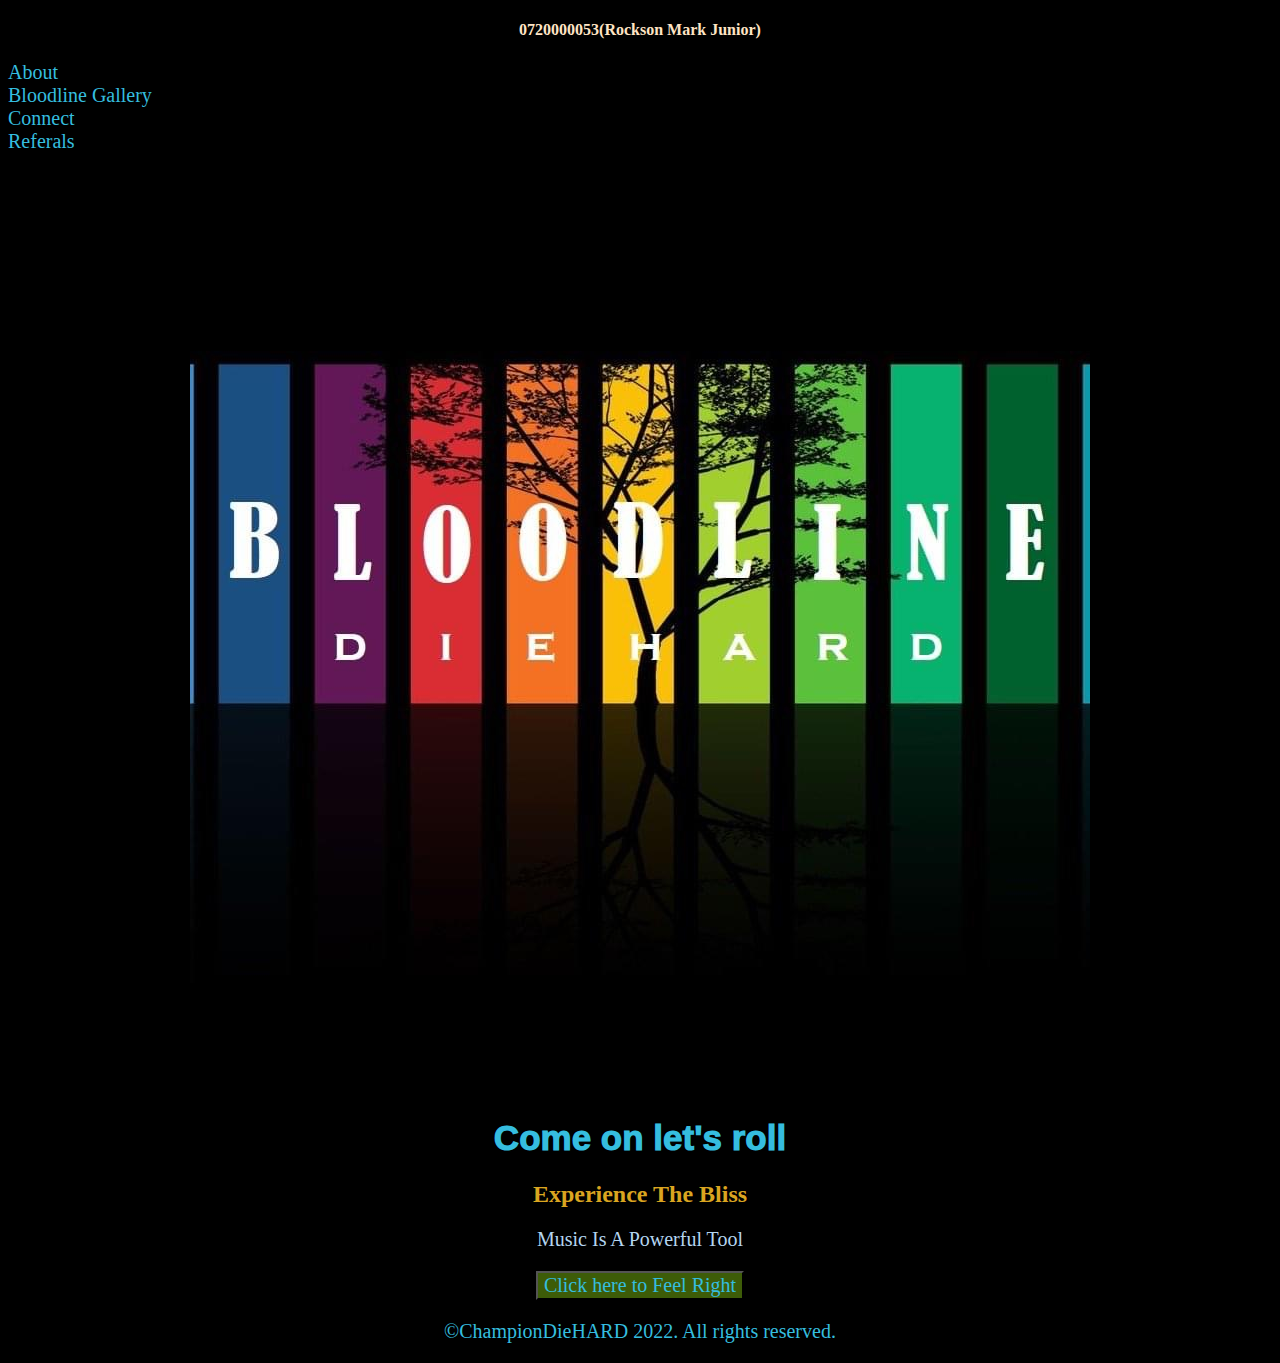
<file: index.html>
<!DOCTYPE html>
<html lang="en">

<head>
    <meta charset="UTF-8">
    <meta http-equiv="X-UA-Compatible" content="IE=edge">
    <meta name="viewport" content="width=device-width, initial-scale=1.0">
    <title>Champion Die HARD Bloodline</title>
    <link rel="stylesheet" href="style.css"/>
   
   
</head>

<style>
    h1{
        color: rgb(53, 189, 223);
    font-size: 35px;
    font-weight: 1000;
    font-family: 'Gill Sans', 'Gill Sans MT', Calibri, 'Trebuchet MS', sans-serif;
    text-align: center;
    }
</style>
<body>

    <h4>0720000053(Rockson Mark Junior)</h4>

    <div class="navbar_container">
        
        
           
          
            <div class="navbar__item">
                <a href="about.html" class="navbar__links">About</a>
            </div>
            <div class="navbar__btn">
                <a href="gallery.html" class="button">Bloodline Gallery</a>
            </div>
            <div class="navbar__btn">
                <a href="contact.html" class="button">Connect</a>
            </div>
            <div class="navbar__btn">
                <a href="Bloodlinepage.html" class="button">Referals</a>
            </div>
      
    </div>
<br>

<!-- HERO SECTION-->
<div class="main">
       <img src="images/bloodline.JPG" alt="">
</div>

<!-- services section-->
<div class="services">
    <h1>Come on let's roll</h1>
    <div class="services__container">
        <div class="services__card">
            <h2>Experience The Bliss</h2>
            <p>Music Is A Powerful Tool</p>
            <button class="fr">
                <a href="vibes.html">Click here to Feel Right </a>
            </button>
        </div>
    </div>
</div>

<!-- FOOTER SECTION -->
<div class="footer__container">  </div>
<footer>
    <p class="foot">©ChampionDieHARD 2022. All rights reserved.</p>
</footer>
<script src="myweb.js"></script>
</body>

</html>
</file>
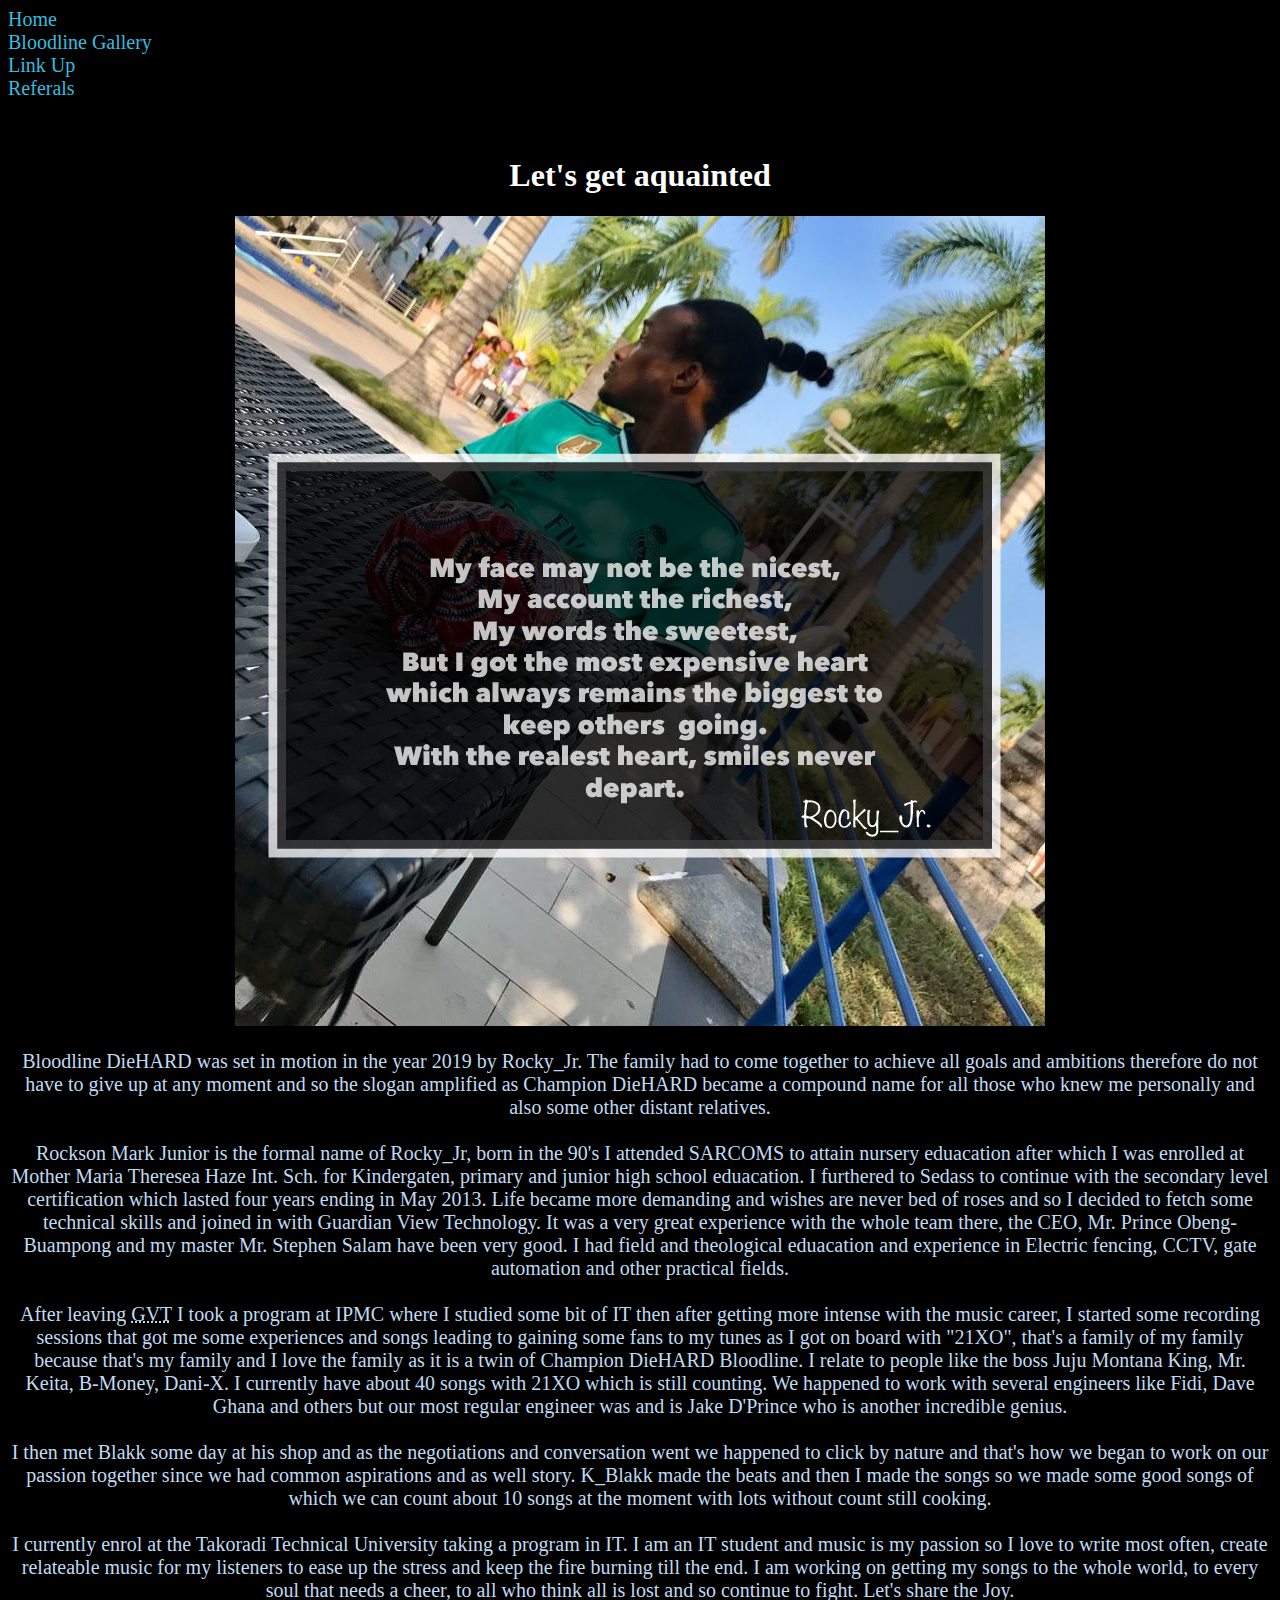
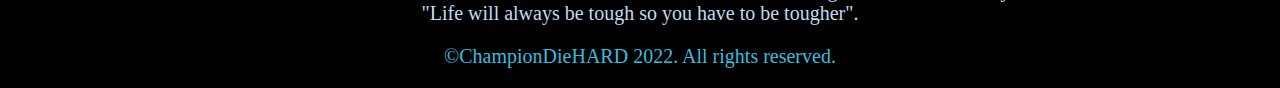
<file: about.html>
<!DOCTYPE html>
<html lang="en">
<head>
    <meta charset="UTF-8">
    <meta http-equiv="X-UA-Compatible" content="IE=edge">
    <meta name="viewport" content="width=device-width, initial-scale=1.0">
    <link rel="stylesheet" href="style.css">
    <title>About</title>
</head>
<style>
    h1{
        color: white;
    }
</style>
<body>

    <div class="navbar_container">
        
        
           
          
        <div class="navbar__item">
            <a href="index.html" class="navbar__links">Home</a>
        </div>
        <div class="navbar__btn">
            <a href="gallery.html" class="button">Bloodline Gallery</a>
        </div>
        <div class="navbar__btn">
            <a href="contact.html" class="button">Link Up</a>
        </div>
        <div class="navbar__btn">
            <a href="referer.html" class="button">Referals</a>
        </div>
       
  
</div>
<br>
<br>
<div class="services">
    <h1>Let's get aquainted</h1>
</div>
    <!-- Bloodline Image -->
<div class="main">
    <img src="images/ponnyquote.JPEG" alt="">
</div>
<div class="about__para">
   <p>Bloodline DieHARD was set in motion in the year 2019 by Rocky_Jr. The family 
    had to come together to achieve all goals and ambitions therefore do not have to
give up at any moment and so the slogan amplified as Champion DieHARD became a compound 
name for all those who knew me personally and also some other distant relatives.<br>
<br>Rockson Mark Junior is the formal name of Rocky_Jr, born in the 90's I attended SARCOMS 
to attain nursery eduacation after which I was enrolled at Mother Maria Theresea Haze 
Int. Sch. for Kindergaten, primary and junior high school eduacation. I furthered to 
Sedass to continue with the secondary level certification which lasted four years ending 
in May 2013. 
Life became more demanding and wishes are never bed of roses and so I decided to fetch some 
technical skills and joined in with Guardian View Technology. It was a very great experience 
with the whole team there, the CEO, Mr. Prince Obeng-Buampong and my master Mr. Stephen Salam 
have been very good. I had field and theological eduacation and experience in Electric fencing, 
CCTV, gate automation and other practical fields.<br>
<br>After leaving <abbr title="Guardian View Technology">GVT</abbr> I took a program at IPMC where 
I studied some bit of IT then after getting more intense with the music career, I started some 
recording sessions that got me some experiences and songs leading to gaining some fans to my
tunes as I got on board with "21XO", that's a family of my family because that's my family and I 
love the family as it is a twin of Champion DieHARD Bloodline. I relate to people like the boss 
Juju Montana King, Mr. Keita, B-Money, Dani-X. I currently have about 40 songs with 
21XO which is still counting. We happened to work with several engineers like Fidi, Dave Ghana 
and others but our most regular engineer was and is Jake D'Prince who is another incredible genius.<br><br>
I then met Blakk some day at his shop and as the negotiations and  conversation went we happened to 
click by nature and that's how we began to work on our passion together since we had common 
aspirations and as well story. K_Blakk made the beats and then I made the songs so we made some 
good songs of which we can count about 10 songs at the moment with lots without count still 
cooking.<br><br>
I currently enrol at the Takoradi Technical University taking a program in IT. I am an IT 
student and music is my passion so I love to write most often, create relateable music for my 
listeners to ease up the stress and keep the fire burning till the end. I am working on getting my 
songs to the whole world, to every soul that needs a cheer, to all who think all is lost and so 
continue to fight. Let's share the Joy.<br> "Life will always be tough so you have to be tougher". 
</div>
<div class="footer__container">  </div>
<footer>
    <p class="foot">©ChampionDieHARD 2022. All rights reserved.</p>
</footer>
</body>
</html>
</file>
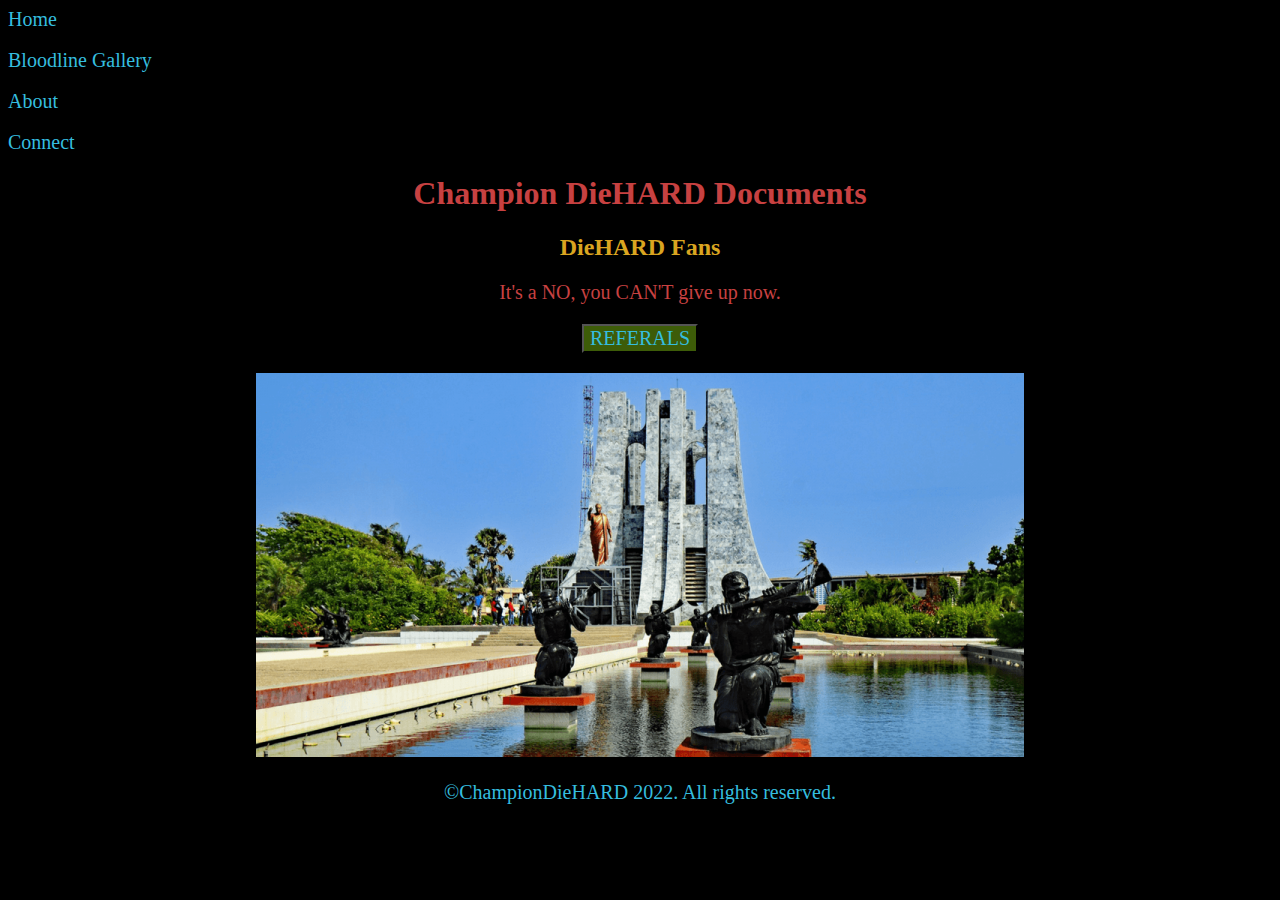
<file: Bloodlinepage.html>
<!DOCTYPE html>
<html lang="en">
<head>
    <meta charset="UTF-8">
    <meta http-equiv="X-UA-Compatible" content="IE=edge">
    <meta name="viewport" content="width=device-width, initial-scale=1.0">
    <title>Champion Die HARD Bloodline</title>
    <link rel="stylesheet" href="style.css"/>
 
</head>
<body>

    <!-- NAVBAR SECTION-->
    <div class="navbar_container">
        
        
        <div class="navbar_item">

     <div class="navbar__btn">
         <a href="index.html" class="navbar__links">Home</a>
     </div>
     <br>
     <div class="navbar__btn">
         <a href="gallery.html" class="button">Bloodline Gallery</a>
     </div>
     <br>
     <div class="navbar__btn">
         <a href="about.html" class="button">About</a>
     </div>
     <br>
     <div class="navbar__btn">
         <a href="contact.html" class="button">Connect</a>
     </div>
 </div>


<!-- HERO SECTION-->
<div class="main">
    <div class="main__container">
        <div class="main__content">
            <h1> Champion DieHARD Documents</h1>
            <h2> DieHARD Fans </h2>
            <p> It's a NO, you CAN'T give up now.</p>
           
            <button class="GS">
                <a href="refdetails.html">REFERALS</a>
            </button>
        </div>
    </div>
</div>
<!-- Bloodline Image -->
<div class="main">
    <img src="images/NkrumahStatue.PNG" alt="">
</div>
<div class="footer__container">  </div>
<footer>
    <p class="foot">©ChampionDieHARD 2022. All rights reserved.</p>
</footer>
<script src="myweb.js"></script>
</body>
</html>
</file>
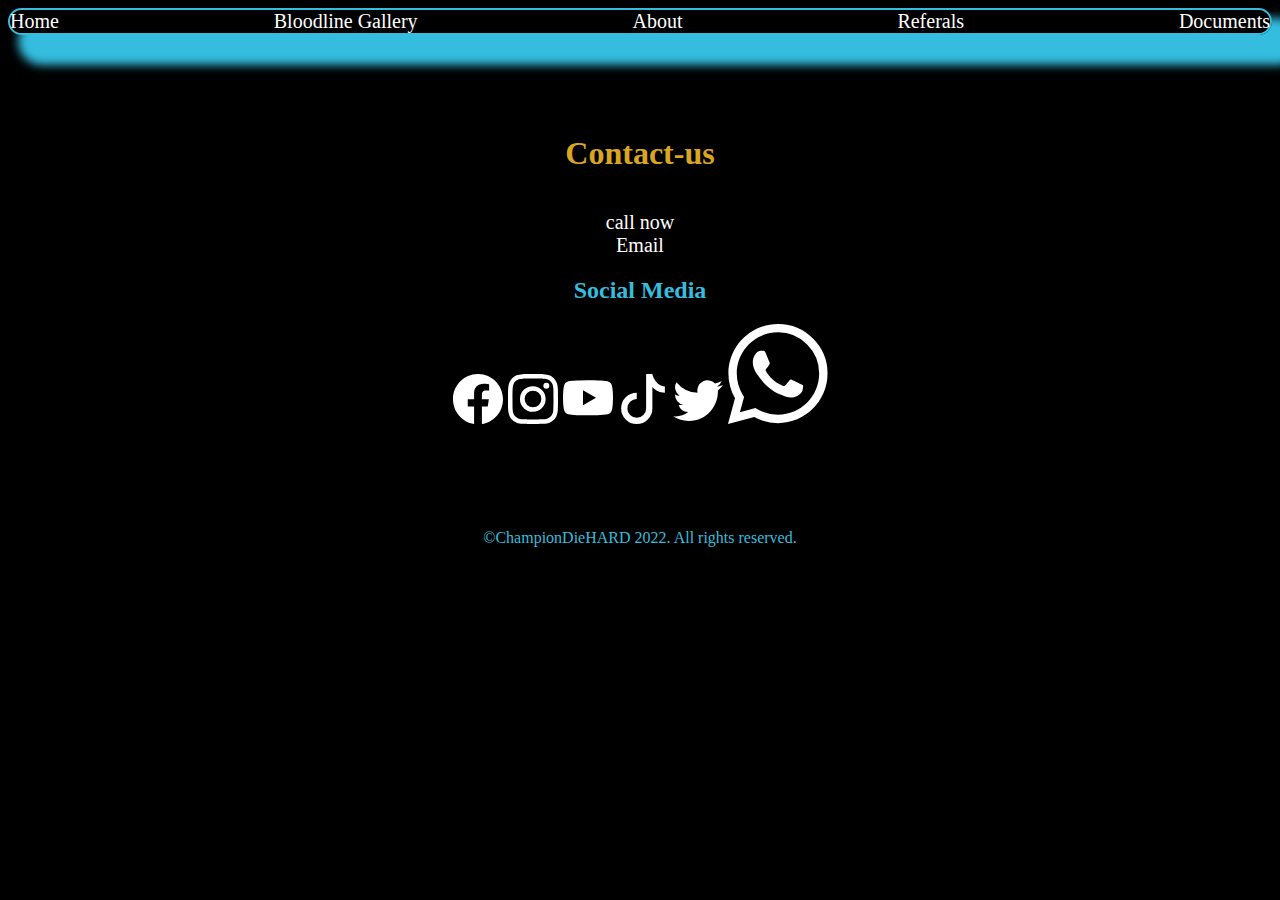
<file: contact.html>
<!DOCTYPE html>
<html lang="en">
<head>
    <meta charset="UTF-8">
    <meta http-equiv="X-UA-Compatible" content="IE=edge">
    <meta name="viewport" content="width=device-width, initial-scale=1.0">
    
    <title>Contacts</title>
</head>
<style>
    body{
        background-color: black;
    }
.con{
    text-align: center;
    margin: 100px;
    color: rgb(53, 189, 223);
;
}
h1{
    color: goldenrod;
}
.navbar_container {
 
    position: alternate;
    
   
}
a{
    color: white;
    font-family: papyrus;
 font-size: 20px;
 text-decoration: none;
}
.navbar_item{
    box-shadow: 20px 20px 10px 10px  rgb(53, 189, 223);
    border: 2px solid rgb(53, 189, 223);
    border-radius: 50px;
    display: flex;
    position: alternate;
    justify-content: space-between;
   
}
footer{
    margin: 0;
    color: rgb(53, 189, 223);
    text-align: center;
}

</style>
<body>

    <div class="navbar_container">
        
        
           <div class="navbar_item">

        <div class="navbar__btn">
            <a href="index.html" class="navbar__links">Home</a>
        </div>
        <br>
        <div class="navbar__btn">
            <a href="gallery.html" class="button">Bloodline Gallery</a>
        </div>
        <br>
        <div class="navbar__btn">
            <a href="about.html" class="button">About</a>
        </div>
        <br>
        <div class="navbar__btn">
            <a href="referer.html" class="button">Referals</a>
        </div>
        <br>
        <div class="navbar__btn">
            <a href="Bloodlinepage.html" class="button">Documents</a>
        </div>
    </div>
  
</div>
    <div class="con">
     <h1>    Contact-us</h1>
        <br>
        <a href="tel:0242881104">call now </a>
        <br>
        <a href="mailto:quanjj2000@icloud.com">Email </a>
        
        <div class="footer__links__items">
            <h2> Social Media </h2>
            
            <a href="https://www.facebook.com/rocksonjunior">
                <svg xmlns="http://www.w3.org/2000/svg" width="50" height="50" fill="currentColor" class="bi bi-facebook" viewBox="0 0 16 16">
                    <path d="M16 8.049c0-4.446-3.582-8.05-8-8.05C3.58 0-.002 3.603-.002 8.05c0 4.017 2.926 7.347 6.75 7.951v-5.625h-2.03V8.05H6.75V6.275c0-2.017 1.195-3.131 3.022-3.131.876 0 1.791.157 1.791.157v1.98h-1.009c-.993 0-1.303.621-1.303 1.258v1.51h2.218l-.354 2.326H9.25V16c3.824-.604 6.75-3.934 6.75-7.951z"/>
                  </svg>
    
            </a>
            <a href="https://www.instagram.com/rocky___jr">
    
                <svg xmlns="http://www.w3.org/2000/svg" width="50" height="50" fill="currentColor" class="bi bi-instagram" viewBox="0 0 16 16">
                    <path d="M8 0C5.829 0 5.556.01 4.703.048 3.85.088 3.269.222 2.76.42a3.917 3.917 0 0 0-1.417.923A3.927 3.927 0 0 0 .42 2.76C.222 3.268.087 3.85.048 4.7.01 5.555 0 5.827 0 8.001c0 2.172.01 2.444.048 3.297.04.852.174 1.433.372 1.942.205.526.478.972.923 1.417.444.445.89.719 1.416.923.51.198 1.09.333 1.942.372C5.555 15.99 5.827 16 8 16s2.444-.01 3.298-.048c.851-.04 1.434-.174 1.943-.372a3.916 3.916 0 0 0 1.416-.923c.445-.445.718-.891.923-1.417.197-.509.332-1.09.372-1.942C15.99 10.445 16 10.173 16 8s-.01-2.445-.048-3.299c-.04-.851-.175-1.433-.372-1.941a3.926 3.926 0 0 0-.923-1.417A3.911 3.911 0 0 0 13.24.42c-.51-.198-1.092-.333-1.943-.372C10.443.01 10.172 0 7.998 0h.003zm-.717 1.442h.718c2.136 0 2.389.007 3.232.046.78.035 1.204.166 1.486.275.373.145.64.319.92.599.28.28.453.546.598.92.11.281.24.705.275 1.485.039.843.047 1.096.047 3.231s-.008 2.389-.047 3.232c-.035.78-.166 1.203-.275 1.485a2.47 2.47 0 0 1-.599.919c-.28.28-.546.453-.92.598-.28.11-.704.24-1.485.276-.843.038-1.096.047-3.232.047s-2.39-.009-3.233-.047c-.78-.036-1.203-.166-1.485-.276a2.478 2.478 0 0 1-.92-.598 2.48 2.48 0 0 1-.6-.92c-.109-.281-.24-.705-.275-1.485-.038-.843-.046-1.096-.046-3.233 0-2.136.008-2.388.046-3.231.036-.78.166-1.204.276-1.486.145-.373.319-.64.599-.92.28-.28.546-.453.92-.598.282-.11.705-.24 1.485-.276.738-.034 1.024-.044 2.515-.045v.002zm4.988 1.328a.96.96 0 1 0 0 1.92.96.96 0 0 0 0-1.92zm-4.27 1.122a4.109 4.109 0 1 0 0 8.217 4.109 4.109 0 0 0 0-8.217zm0 1.441a2.667 2.667 0 1 1 0 5.334 2.667 2.667 0 0 1 0-5.334z"/>
                  </svg>
            </a>
            
            <a href="https://youtube.com/channel/UCZiapBHlssYozJgGbcPa6lg">
                <svg xmlns="http://www.w3.org/2000/svg" width="50" height="50" fill="currentColor" class="bi bi-youtube" viewBox="0 0 16 16">
                    <path d="M8.051 1.999h.089c.822.003 4.987.033 6.11.335a2.01 2.01 0 0 1 1.415 1.42c.101.38.172.883.22 1.402l.01.104.022.26.008.104c.065.914.073 1.77.074 1.957v.075c-.001.194-.01 1.108-.082 2.06l-.008.105-.009.104c-.05.572-.124 1.14-.235 1.558a2.007 2.007 0 0 1-1.415 1.42c-1.16.312-5.569.334-6.18.335h-.142c-.309 0-1.587-.006-2.927-.052l-.17-.006-.087-.004-.171-.007-.171-.007c-1.11-.049-2.167-.128-2.654-.26a2.007 2.007 0 0 1-1.415-1.419c-.111-.417-.185-.986-.235-1.558L.09 9.82l-.008-.104A31.4 31.4 0 0 1 0 7.68v-.123c.002-.215.01-.958.064-1.778l.007-.103.003-.052.008-.104.022-.26.01-.104c.048-.519.119-1.023.22-1.402a2.007 2.007 0 0 1 1.415-1.42c.487-.13 1.544-.21 2.654-.26l.17-.007.172-.006.086-.003.171-.007A99.788 99.788 0 0 1 7.858 2h.193zM6.4 5.209v4.818l4.157-2.408L6.4 5.209z"/>
                  </svg>
            </a>
            
            <a href="https://vm.tiktok.com/ZMNuJFYYH/">
                <svg xmlns="http://www.w3.org/2000/svg" width="50" height="50" fill="currentColor" class="bi bi-tiktok" viewBox="0 0 16 16">
                    <path d="M9 0h1.98c.144.715.54 1.617 1.235 2.512C12.895 3.389 13.797 4 15 4v2c-1.753 0-3.07-.814-4-1.829V11a5 5 0 1 1-5-5v2a3 3 0 1 0 3 3V0Z"/>
                  </svg>
            </a>

            <a href="https://twitter.com/rocky___jr">
                <svg xmlns="http://www.w3.org/2000/svg" width="50" height="50" fill="currentColor" class="bi bi-twitter" viewBox="0 0 16 16">
                    <path d="M5.026 15c6.038 0 9.341-5.003 9.341-9.334 0-.14 0-.282-.006-.422A6.685 6.685 0 0 0 16 3.542a6.658 6.658 0 0 1-1.889.518 3.301 3.301 0 0 0 1.447-1.817 6.533 6.533 0 0 1-2.087.793A3.286 3.286 0 0 0 7.875 6.03a9.325 9.325 0 0 1-6.767-3.429 3.289 3.289 0 0 0 1.018 4.382A3.323 3.323 0 0 1 .64 6.575v.045a3.288 3.288 0 0 0 2.632 3.218 3.203 3.203 0 0 1-.865.115 3.23 3.23 0 0 1-.614-.057 3.283 3.283 0 0 0 3.067 2.277A6.588 6.588 0 0 1 .78 13.58a6.32 6.32 0 0 1-.78-.045A9.344 9.344 0 0 0 5.026 15z"/>
                  </svg>
            </a>

            <a href="tel:0242881104">
                <svg xmlns="http://www.w3.org/2000/svg" width="100" height="100" fill="currentColor" class="bi bi-whatsapp" viewBox="0 0 16 16">
                    <path d="M13.601 2.326A7.854 7.854 0 0 0 7.994 0C3.627 0 .068 3.558.064 7.926c0 1.399.366 2.76 1.057 3.965L0 16l4.204-1.102a7.933 7.933 0 0 0 3.79.965h.004c4.368 0 7.926-3.558 7.93-7.93A7.898 7.898 0 0 0 13.6 2.326zM7.994 14.521a6.573 6.573 0 0 1-3.356-.92l-.24-.144-2.494.654.666-2.433-.156-.251a6.56 6.56 0 0 1-1.007-3.505c0-3.626 2.957-6.584 6.591-6.584a6.56 6.56 0 0 1 4.66 1.931 6.557 6.557 0 0 1 1.928 4.66c-.004 3.639-2.961 6.592-6.592 6.592zm3.615-4.934c-.197-.099-1.17-.578-1.353-.646-.182-.065-.315-.099-.445.099-.133.197-.513.646-.627.775-.114.133-.232.148-.43.05-.197-.1-.836-.308-1.592-.985-.59-.525-.985-1.175-1.103-1.372-.114-.198-.011-.304.088-.403.087-.088.197-.232.296-.346.1-.114.133-.198.198-.33.065-.134.034-.248-.015-.347-.05-.099-.445-1.076-.612-1.47-.16-.389-.323-.335-.445-.34-.114-.007-.247-.007-.38-.007a.729.729 0 0 0-.529.247c-.182.198-.691.677-.691 1.654 0 .977.71 1.916.81 2.049.098.133 1.394 2.132 3.383 2.992.47.205.84.326 1.129.418.475.152.904.129 1.246.08.38-.058 1.171-.48 1.338-.943.164-.464.164-.86.114-.943-.049-.084-.182-.133-.38-.232z"/>
                  </svg>
            </a>
              <br>
    
        </div>

    </div>
    <footer>
        <p class="foot">©ChampionDieHARD 2022. All rights reserved.</p>
    </footer>
</body>
</html>
</file>
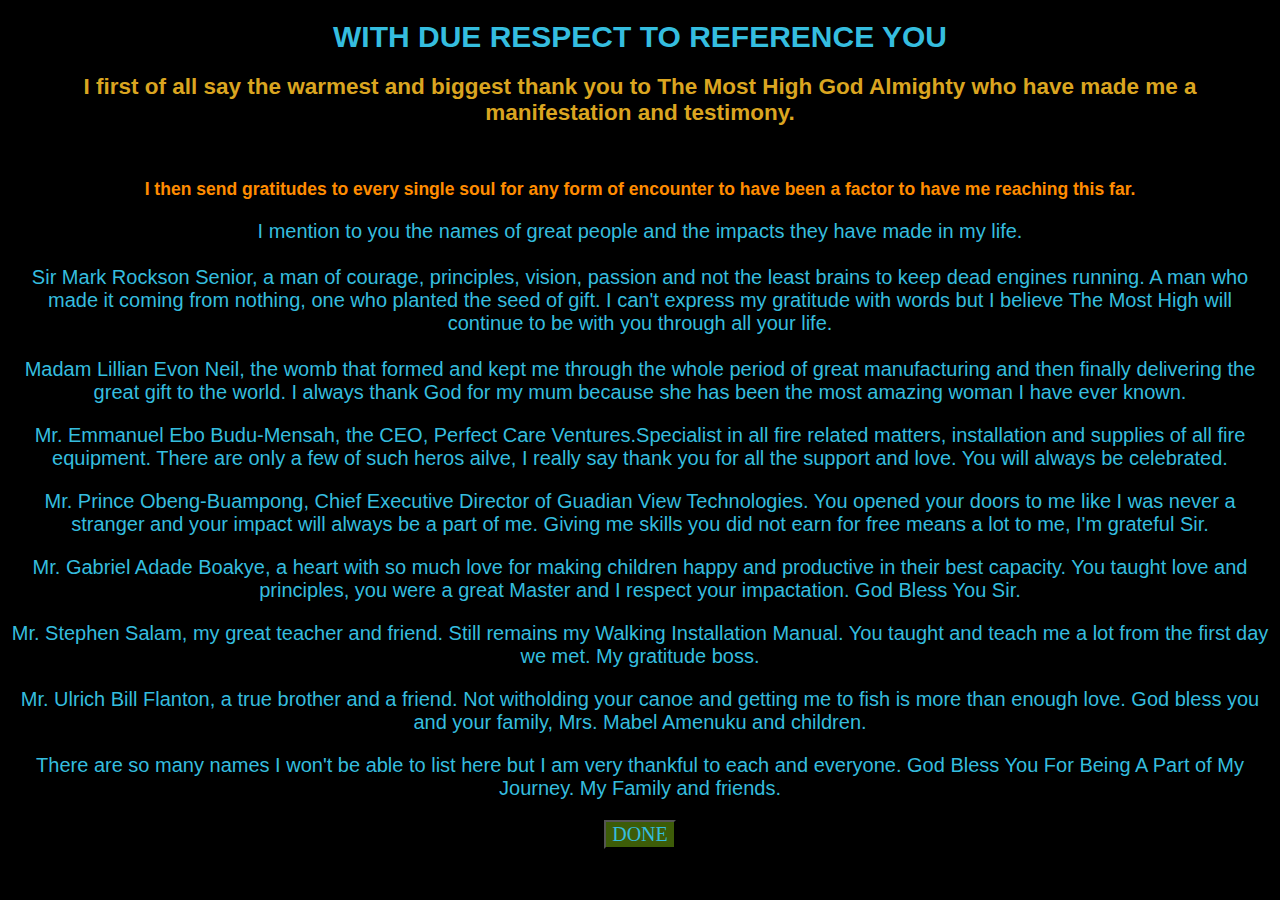
<file: refdetails.html>
<!DOCTYPE html>
<html lang="en">
<head>
    <meta charset="UTF-8">
    <meta http-equiv="X-UA-Compatible" content="IE=edge">
    <meta name="viewport" content="width=device-width, initial-scale=1.0">
    <title>Ref_Details</title>
    <link rel="stylesheet" href="style.css"/>
 
</head>
<style>
    button{
        text-align: center;
    }
    .d{
        text-align: center !important;
    }
</style>
<body>

<div class="refdet">
    <h1>WITH DUE RESPECT TO REFERENCE YOU</h1>
    <h2>I first of all say the warmest and biggest thank you to The Most High God Almighty who
       have made me a manifestation and testimony.</h2><br>
       <h3>I then send gratitudes to every single soul for any form of encounter to have been a factor 
    to have me reaching this far.</h3></h2>
    <p> I mention to you the names of great people and the impacts they 
have made in my life.<br>
<br>Sir Mark Rockson Senior, a man of courage, principles, vision, passion and not the least brains 
to keep dead engines running. A man who made it coming from nothing, one who planted the seed 
of gift. I can't express my gratitude with words but I believe The Most High will continue to 
be with you through all your life. <br><br>
Madam Lillian Evon Neil, the womb that formed and kept me through the whole period of great 
manufacturing and then finally delivering the great gift to the world. I always thank God for my 
mum because she has been the most amazing woman I have ever known.</p>
<p>Mr. Emmanuel Ebo Budu-Mensah, the CEO, Perfect Care Ventures.Specialist in all fire related matters, 
     installation and supplies of all fire equipment. There are only a few of such heros ailve, I really 
     say thank you for all the support and love. You will always be celebrated.
</p>
<p>Mr. Prince Obeng-Buampong, Chief Executive Director of Guadian View Technologies. You opened your doors 
    to me like I was never a stranger and your impact will always be a part of me. Giving me skills you 
    did not earn for free means a lot to me, I'm grateful Sir.
</p>
<p>Mr. Gabriel Adade Boakye, a heart with so much love for making children happy and productive in 
    their best capacity. You taught love and principles, you were a great Master and I respect your
    impactation. God Bless You Sir. 
</p>
<p>Mr. Stephen Salam, my great teacher and friend. Still remains my Walking Installation Manual.
    You taught and teach me a lot from the first day we met. My gratitude boss. </p>
    <p>Mr. Ulrich Bill Flanton, a true brother and a friend. Not witholding your canoe and getting me to 
        fish is more than enough love. God bless you and your family, Mrs. Mabel Amenuku and children.
    </p>
    <p>There are so many names I won't be able to list here but I am very thankful to each and everyone.
        God Bless You For Being A Part of My Journey. My Family and friends.
    </p>

   
    </div></p>




    <!-- NAVBAR SECTION-->   
    <div class="d">
        <button class="returnto" >
            <a href="referer.html">DONE</a>
        </button>

    </div>   
           
     </div>
 </div>
</body>
</file>
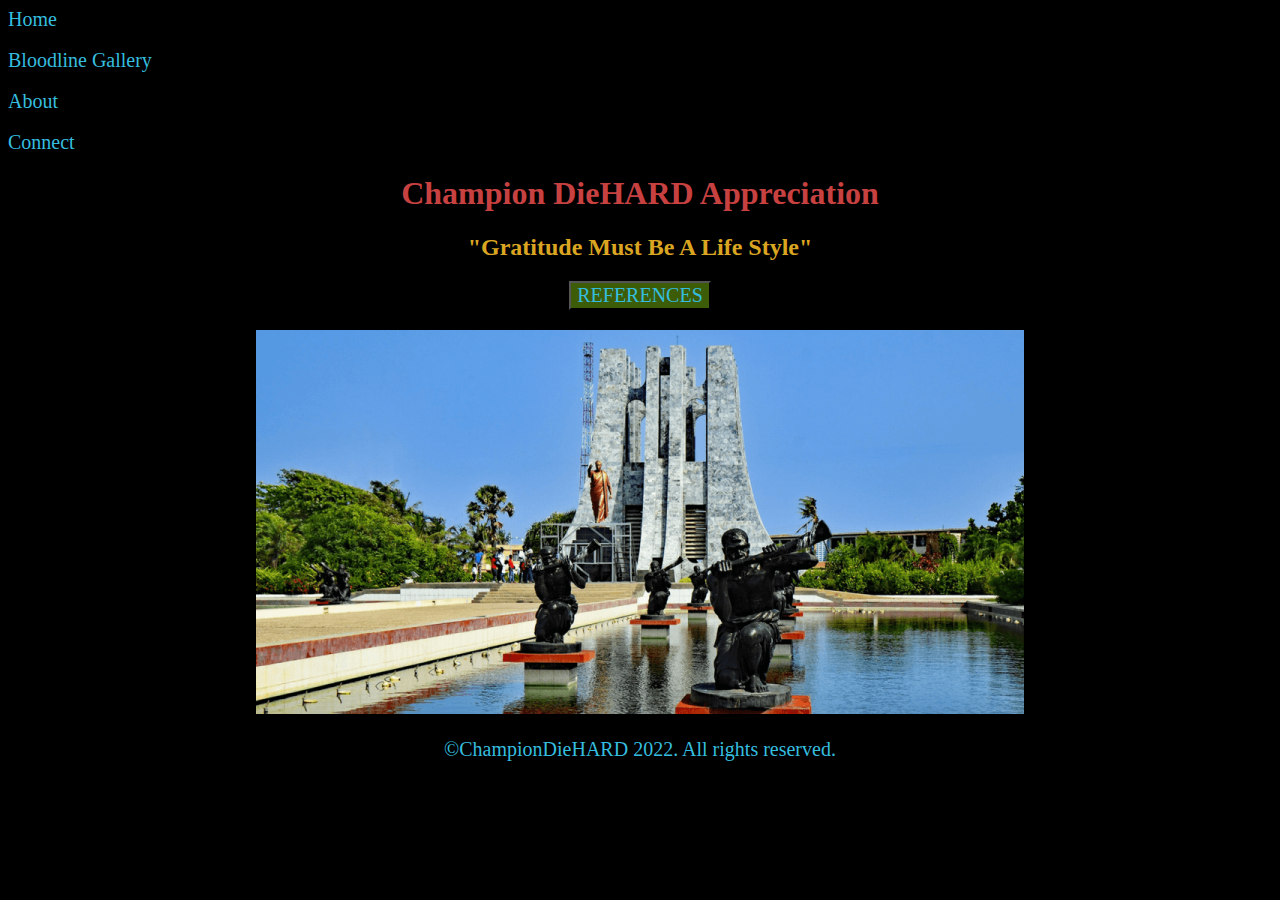
<file: referer.html>
<!DOCTYPE html>
<html lang="en">
<head>
    <meta charset="UTF-8">
    <meta http-equiv="X-UA-Compatible" content="IE=edge">
    <meta name="viewport" content="width=device-width, initial-scale=1.0">
    <title>Champion Die HARD Bloodline</title>
    <link rel="stylesheet" href="style.css"/>
 
</head>
<body>

    <!-- NAVBAR SECTION-->
    <div class="navbar_refpage">
        
        
        <div class="navbar_item">

     <div class="navbar__btn">
         <a href="index.html" class="navbar__links">Home</a>
     </div>
     <br>
     <div class="navbar__btn">
         <a href="gallery.html" class="button">Bloodline Gallery</a>
     </div>
     <br>
     <div class="navbar__btn">
         <a href="about.html" class="button">About</a>
     </div>
     <br>
     <div class="navbar__btn">
         <a href="contact.html" class="button">Connect</a>
     </div>
 </div>


<!-- HERO SECTION-->
<div class="main">
    <div class="main__container">
        <div class="main__content">
            <h1> Champion DieHARD Appreciation</h1>
            <h2>"Gratitude Must Be A Life Style"</h2>
            
           
            <button class="GS">
                <a href="refdetails.html">REFERENCES</a>
            </button>
        </div>
    </div>
</div>
<!-- Bloodline Image -->
<div class="main">
    <img src="images/NkrumahStatue.PNG" alt="">
</div>
<div class="footer__container">  </div>
<footer>
    <p class="foot">©ChampionDieHARD 2022. All rights reserved.</p>
</footer>
<script src="myweb.js"></script>
</body>
</html>
</file>
<file: style.css>
body{
    background-color: black;
}
.main{
   
 text-align: center;
 margin: 20px;
}
.main__btn{
    background-color: #3d5c08;
}
.main__content {
    color:rgb(199, 65, 65);
  
}
h2 {color: goldenrod;}

.navbar_btn {
    display: flex;
    position: alternate;
    justify-content: space-between;
   
}
a{
    color: rgb(53, 189, 223);
    font-family: papyrus;
 font-size: 20px;
 text-decoration: none;
}
.navbar__container{
     display: flex;
    position: alternate;
    justify-content: space-between;
}
.services{
    text-align: center;
    color: rgb(180, 213, 240);
}

.foot{
    text-align: center;
    color: rgb(53, 189, 223);

}
.fr{
    background-color: #3d5c08;
    color:rgb(180, 213, 240);
}
.GS{
    background-color: #3d5c08;
}
.copyrights {
    color: rgb(53, 189, 223);
    text-align: center;
}
.about__h1 {
    color: chocolate;
}
.about__para{
    color: rgb(192, 218, 241);
    font-size: 20px;
    text-align: center;
}
.returnto{
    background-color: #3d5c08;
}
.refdet{
    color: rgb(53, 189, 223);
    font-size: 15px;
    font-family: 'Gill Sans', 'Gill Sans MT', Calibri, 'Trebuchet MS', sans-serif;
    text-align: center;
}
p {font-size: 20px ;}
h4 {color: bisque;
text-align: center;}



.audio {
    background-color: chocolate;
}
.audio_btn {
    background-color: #3d5c08;
    text-align: center;
}
h3{
color: darkorange;
font-family: 'Franklin Gothic Medium', 'Arial Narrow', Arial, sans-serif;
text-align: center;
}
p{
 
    text-align: center;
}
</file>
